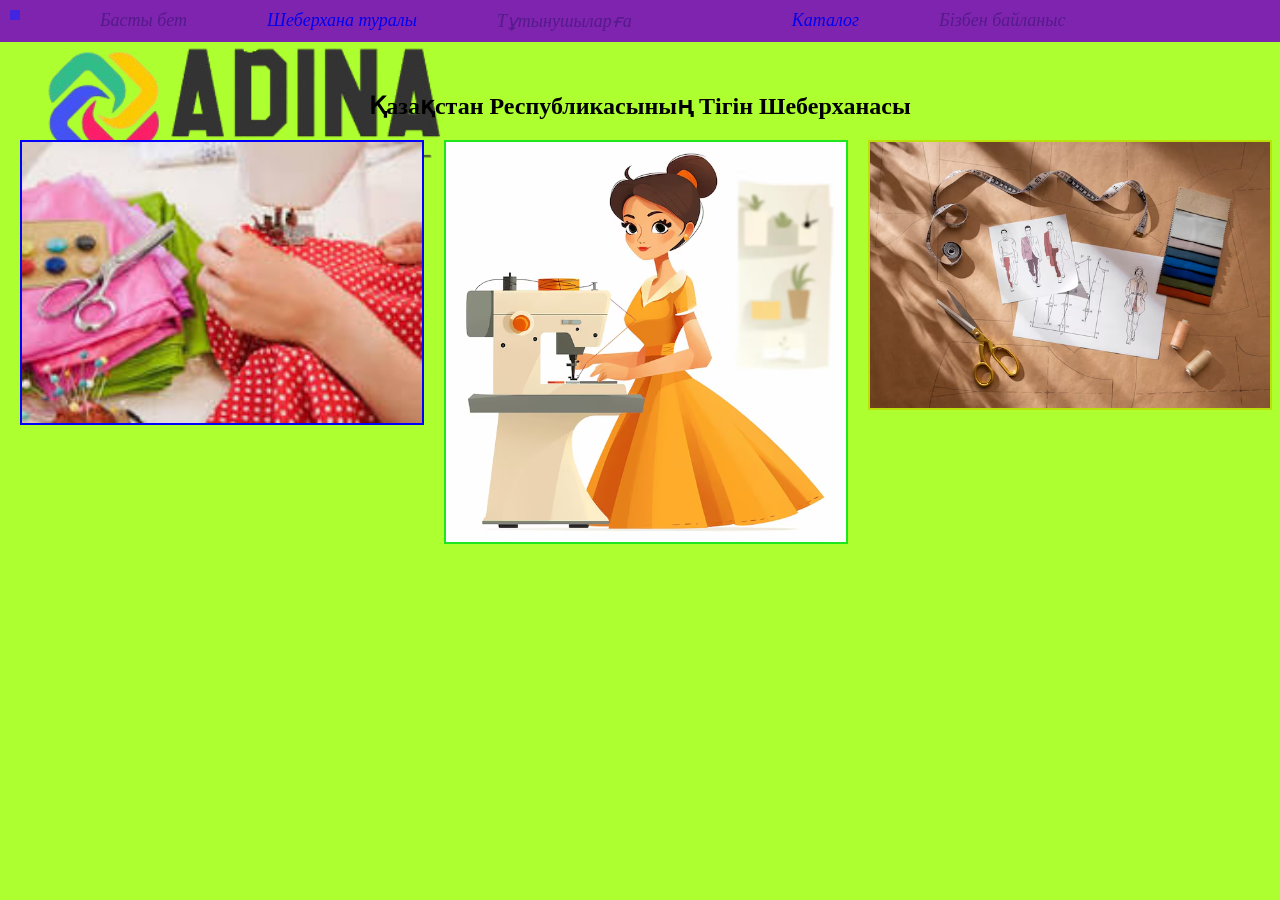
<file: index.html>
<!DOCTYPE html>
<html lang="en">
<head>
    <meta charset="UTF-8">
    <meta name="viewport" content="width=device-width, initial-scale=1.0">
    <title>Шеберхана</title>
    <link rel="stylesheet" href="css/animehome.css">
</head>
<body>
    <header>
        <div class="bastapky">
            <div class="logo">
                <img src="images/логоАдина.png" alt="logo">
            </div>
            <a href="" class="basty-bagit">Басты бет</a>
            <a href="Bagalary.html" class="tigin-turaly">Шеберхана туралы</a>
            <a href="" class="tutynushi">Тұтынушыларға</a>
            <a href="" class="katalog">
                <a href="katalog.html" target="blank">Каталог</a>
            </a>
            <a href="">Бізбен байланыс</a>
        </div>
        
    </header>
        

    <main>
        <section>
            <div class="box-1">
                <p> <h1>Қазақстан Республикасының Тігін  Шеберханасы</h1> </p>
            </div>
        </section>
        <section>
            <div class="suret">
                <div>
                    <img class="suret1" src="images/тігін.jpeg" alt="">
                </div>
                <div>
                    <img class="suret2" src="images/cuture.avif" alt="">
                </div>
                <div>
                    <img class="suret3" src="images/сызба-нұсқа.avif" alt="">
                </div>
            </div>
            
        </section>
    </main>

    <aside>
    </aside>
    
    <footer></footer>

</body>
</html>
</file>
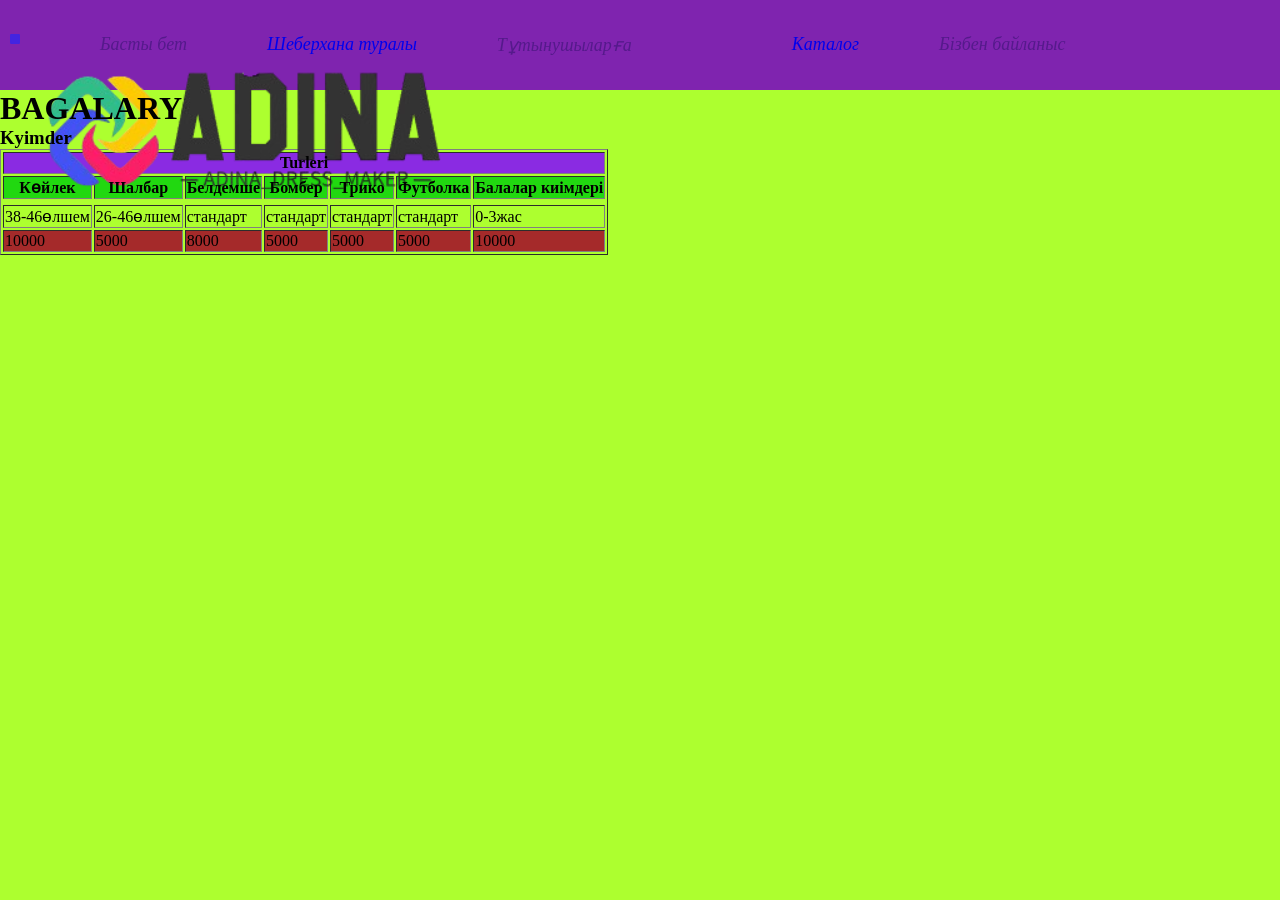
<file: Bagalary.html>
<!DOCTYPE html>
<Bagalary>
<head>
    <meta charset="UTF-8">
    <meta name="viewport" content="width=device-width, initial-scale=1.0">
    <title>Document</title>
    <link rel="stylesheet" href="css/animehome.css">
</head>
<header>
    <div class="bastapky">
        <div class="logo">
            <img src="images/логоАдина.png" alt="logo"> <br><br><br><br><br><br><br><br><br><br>
        </div>
        <a href="" class="basty-bagit">Басты бет</a>
        <a href="anime2home.html" class="tigin-turaly">Шеберхана туралы</a>
        <a href="" class="tutynushi">Тұтынушыларға</a>
        <a href="" class="katalog">
            <a href="katalog.html" target="blank">Каталог</a>
        </a>
        <a href="">Бізбен байланыс</a>
    </div>
    <br><br><br><br><br>
</header>

    <h1>BAGALARY</h1>
    <h3>Kyimder</h3>
    <table border="1">
        <tr style="background-color: blueviolet;">
            <th colspan="7">Turleri</th>
        </tr>
        <tr style="background-color: rgb(33, 216, 16);">
            <th>Көйлек</th>
            <th>Шалбар</th>
            <th>Белдемше</th>
            <th>Бомбер</th>
            <th>Трико</th>
            <th>Футболка</th>
            <th>Балалар киімдері</th>
        </tr>
        <tr>
        <tr style="background-color: blue;"></tr>
            <td>38-46өлшем</td>
            <td>26-46өлшем</td>
            <td>стандарт</td>
            <td>стандарт</td>
            <td>стандарт</td>
            <td>стандарт</td>
            <td>0-3жас</td>
        </tr>
        <tr style="background-color: brown;">
            <td>10000</td>
            <td>5000</td>
            <td>8000</td>
            <td>5000</td>
            <td>5000</td>
            <td>5000</td>
            <td>10000</td>
        </tr>
        </tr>   
    </table>
    


    
</body>
</html>
</file>
<file: css/animehome.css>
*{
    margin: 0;
}

body{
    background-color: greenyellow;
}

header{
    background-color: rgb(127, 36, 175);
    display: flex;
    align-items: center;
}
header a {
    text-decoration: none;
}
.bastapky{
    gap: 80px;
    font-style: italic;
    font-size: large;
    padding: 10px;
    display: flex;
    
}
aside{
    margin: 50px;
}
.katalog{
   font-size: large; 
}


.logo{
    background-color: rgb(67, 36, 224);
    border-radius: 12%;
    width: 10px;
    height: 10px;
    animation-name: circle;
    animation-duration: 5s;
    animation-iteration-count: infinite; 

}
@keyframes circle{
    0%{
        /* padding-left: 0; */
        /* padding-right: 0; */
        /* width: 10%;  */
        opacity: 50%;   
    }
    50%{
        /* padding-left: 40px; */
        /* padding-right: 40px; */
        /* width: 40%; */
        opacity: 100%;
    }
    100%{
        /* padding-left: 50px; */
        /* padding-right: 70px; */
        /* width: 100%; */
        opacity: 50%    ;
    }
}

.basty-bagit:hover{
    color:rgb(14, 190, 25);
}
.tigu-bagasy:hover{
     color: darkblue;
}
.katalog:hover{
    color:violet;
}
.janalyq:hover{
    color: rgb(29, 112, 163);
}
.tutynushi:hover{
    color: rgb(109, 237, 100);
}
.box-1{
    text-align: center;
    margin-top: 50px;
}
.suret{
    display: flex;
    gap: 20px;
    margin: 20px 0 0 20px;
    animation-name: rotate;
    animation-duration: 10s;
    animation-iteration-count: infinite;
    box-shadow: 0.8px 0px;
    transition-duration: 2s;  
    }
.suret:hover{
    transform: translate(30px,30px);
    top: 3px;
    box-shadow: 0.3px 0px;

} 
        
    
    .translate-example{
        transform: translate(50px,20px);
    }
    
.suret1{
    width: 400px;
    background-color: brown;
    border: 2px solid blue;
    transition-duration:1s;
    transition-property:all;
    transition-timing-function: linear;
    
}
.suret1:hover{
    background-color: orange;
    margin-top: 20px;
    border-radius: 50%;

}

.suret2{
    width: 400px;
    background-color: brown;
    border: 2px solid rgb(30, 230, 30);
    transition-duration:0.5s;
    transition-property:all;
    transition-timing-function: ease-in-out;
}
.suret2:hover{
    background-color: rgb(227, 77, 212);
    margin-top: 20px;
    border-radius: 100%;
}
.suret3{
    width: 400px;
    border: 2px solid rgb(187, 223, 8);
    transition-duration:0.5s;
    transition-property:inherit;
    transition-timing-function: ease-in-out;
}
.suret3:hover{
    background-color: rgb(235, 27, 183);
    margin-top: 20px;
    border-radius: 10%;
}
</file>
